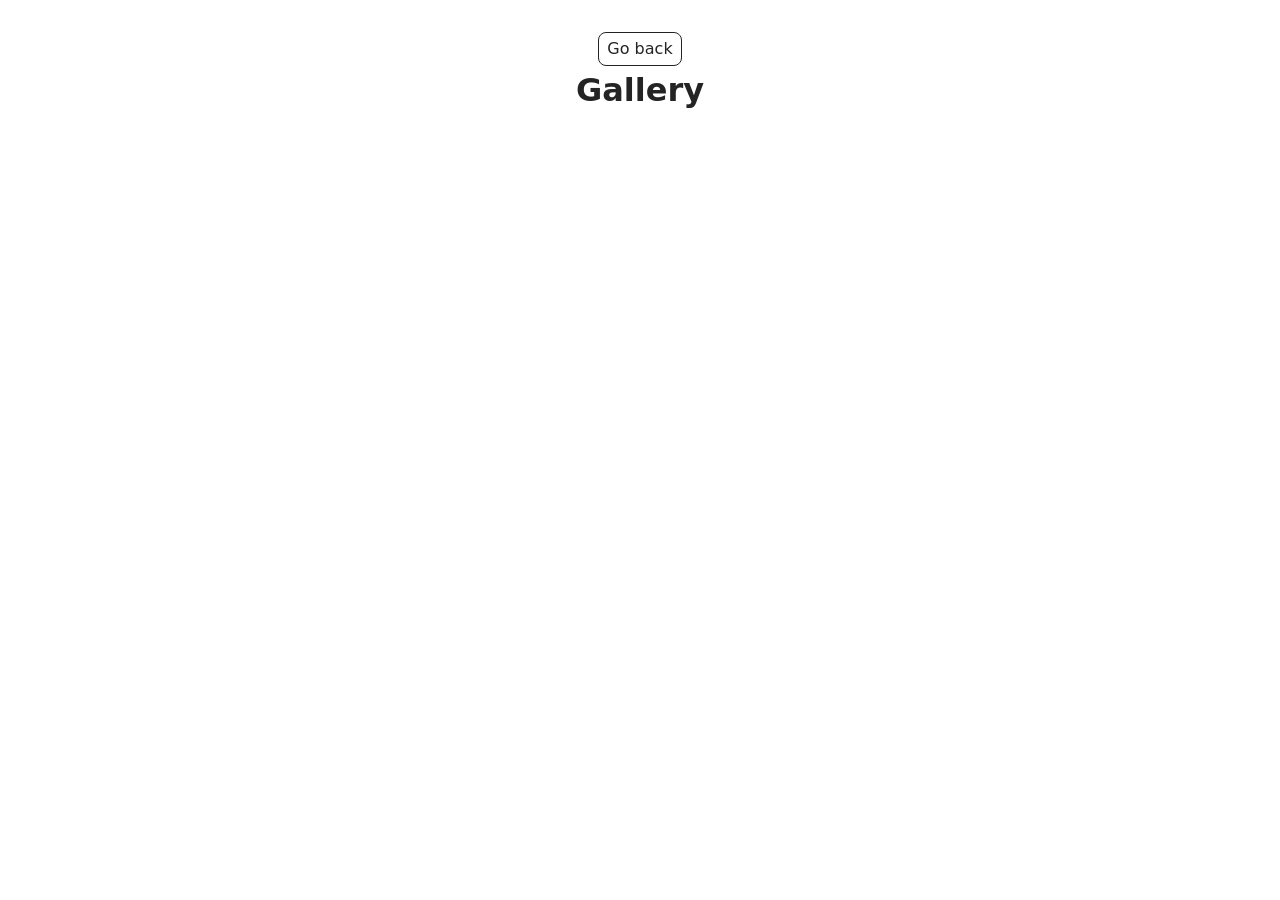
<file: src/1-gallery.html>
<!doctype html>
<html lang="en">
  <head>
    <meta charset="UTF-8" />
    <meta http-equiv="X-UA-Compatible" content="IE=edge" />
    <meta name="viewport" content="width=device-width, initial-scale=1.0" />
    <title>Gallery</title>
    <link rel="stylesheet" href="./css/styles.css" />
  </head>
  <body>
    <main>
      <div class="container">
        <a class="back-link" href="./index.html">Go back</a>

        <h1 class="main-title">Gallery</h1>
      </div>
      <ul class="gallery"></ul>
    </main>
    <script type="module" src="./js/1-gallery.js"></script>
  </body>
</html>
</file>
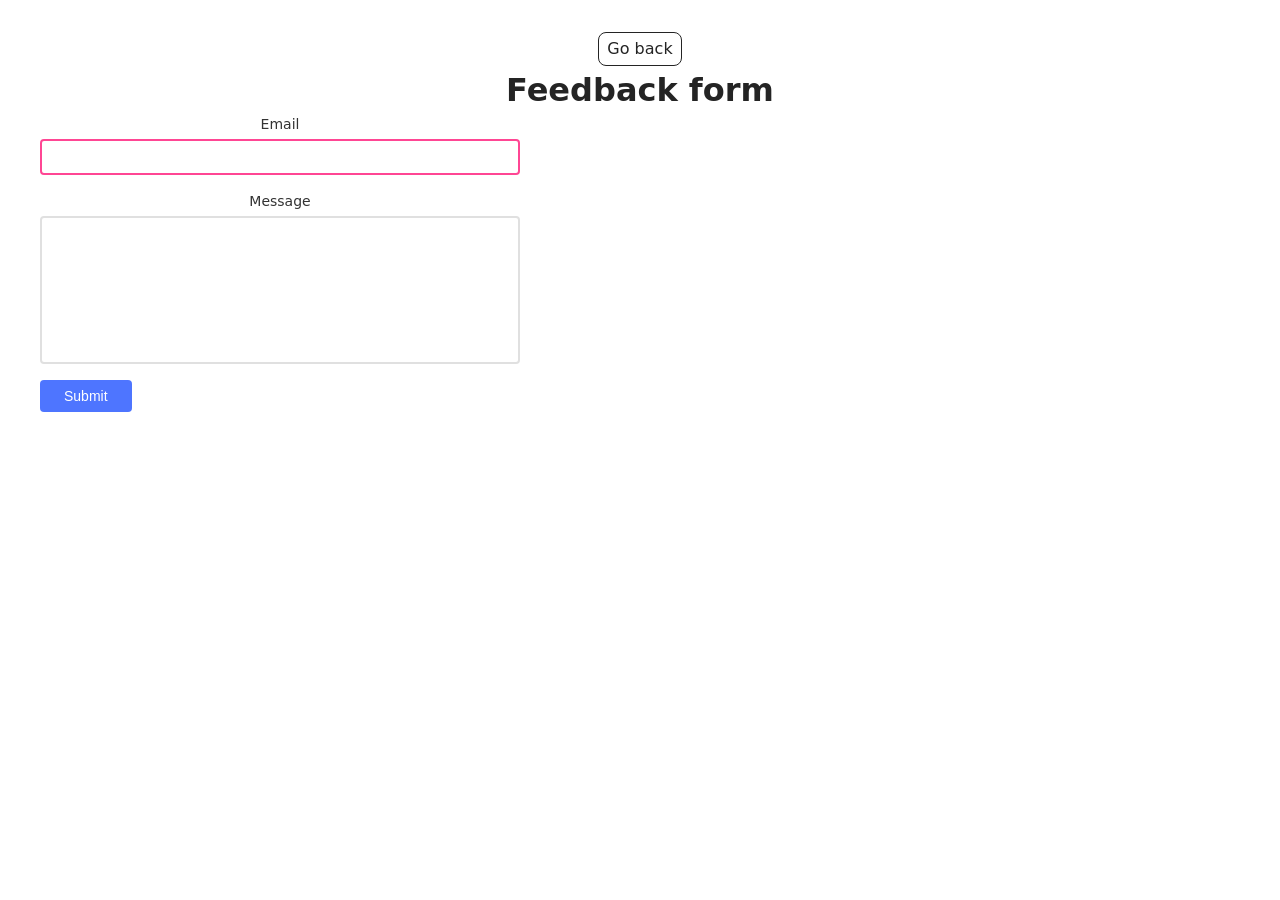
<file: src/2-form.html>
<!doctype html>
<html lang="en">
  <head>
    <meta charset="UTF-8" />
    <meta http-equiv="X-UA-Compatible" content="IE=edge" />
    <meta name="viewport" content="width=device-width, initial-scale=1.0" />
    <title>Feedback form</title>
    <link rel="stylesheet" href="./css/styles.css" />
  </head>
  <body>
    <main>
      <div class="container">
        <a class="back-link" href="./index.html">Go back</a>
        <h1 class="main-title">Feedback form</h1>

        <form class="feedback-form" autocomplete="off">
          <label>
            Email
            <input type="email" name="email" autofocus />
          </label>
          <label>
            Message
            <textarea name="message" rows="8"></textarea>
          </label>
          <button type="submit">Submit</button>
        </form>
      </div>
    </main>
    <script type="module" src="./js/2-form.js"></script>
  </body>
</html>
</file>
<file: src/css/styles.css>
/**
  |============================
  | include css partials with
  | default @import url()
  |============================
*/
/* Common styles */
@import url('./reset.css');
@import url('./base.css');
@import url('./container.css');
@import url('./animations.css');

/* Sections style */
@import url('./header.css');
@import url('./vite-promo.css');
@import url('./badges.css');
@import url('./back-link.css');
@import url('./footer.css');

@import url('./gallery.css');
@import url('./form.css');
</file>
